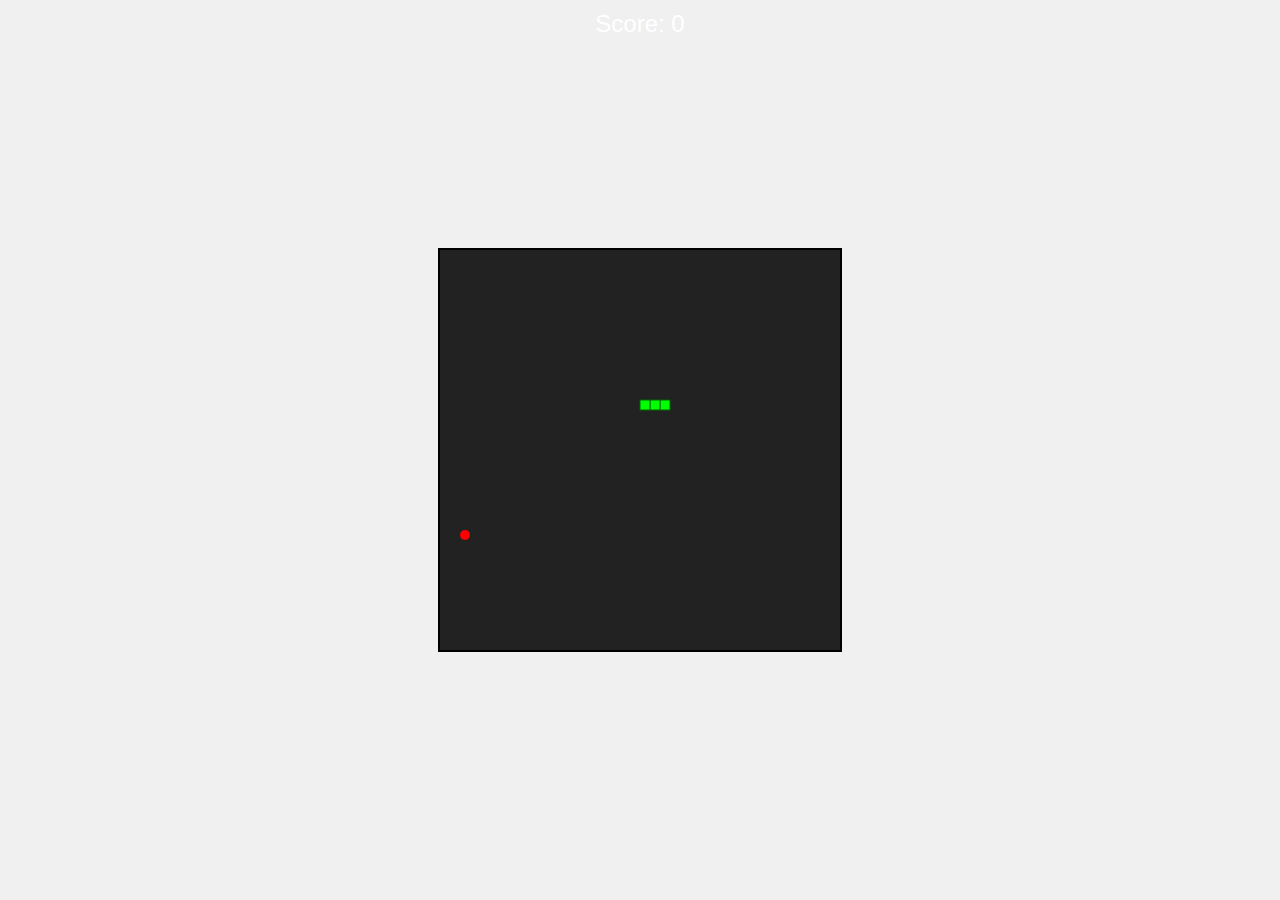
<file: canvas/canvas.html>
<!DOCTYPE html>
<html lang="en">
<head>
  <meta charset="UTF-8">
  <meta name="viewport" content="width=device-width, initial-scale=1.0">
  <title>Enhanced Canvas Snake</title>
  <style>
    body {
      display: flex;
      justify-content: center;
      align-items: center;
      height: 100vh;
      margin: 0;
      background-color: #f0f0f0;
    }
    canvas {
      border: 2px solid black;
      background-color: #222;
    }
    #scoreBoard {
      position: absolute;
      top: 10px;
      font-family: Arial, sans-serif;
      font-size: 24px;
      color: #fff;
    }
  </style>
</head>
<body>

<div id="scoreBoard">Score: 0</div>
<canvas id="myCanvas" width="400" height="400"></canvas>

<script>
  var canvas = document.getElementById("myCanvas");
  var ctx = canvas.getContext("2d");

  // সাপের এবং খাবারের প্রাথমিক অবস্থা
  var snake = [{x: 150, y: 150}, {x: 140, y: 150}, {x: 130, y: 150}];
  var dx = 10;
  var dy = 0;
  var food = {x: 200, y: 200};
  var score = 0;
  var speed = 100;

  // সাপ এবং খাবারের রঙ
  var snakeColor = "#00FF00";
  var snakeBorderColor = "#006600";
  var foodColor = "#FF0000";

  // স্কোর আপডেটের জন্য ফাংশন
  function updateScore() {
    document.getElementById("scoreBoard").innerText = "Score: " + score;
  }

  // সাপ আঁকার ফাংশন
  function drawSnake() {
    snake.forEach(part => {
      ctx.fillStyle = snakeColor;
      ctx.strokeStyle = snakeBorderColor;
      ctx.fillRect(part.x, part.y, 10, 10);
      ctx.strokeRect(part.x, part.y, 10, 10);
    });
  }

  // খাবার আঁকার ফাংশন
  function drawFood() {
    ctx.fillStyle = foodColor;
    ctx.beginPath();
    ctx.arc(food.x + 5, food.y + 5, 5, 0, 2 * Math.PI);
    ctx.fill();
  }

  // সাপের গতি আপডেট করার ফাংশন
  function moveSnake() {
    var head = {x: snake[0].x + dx, y: snake[0].y + dy};
    snake.unshift(head);

    // খাবার খাওয়ার লজিক
    if (head.x === food.x && head.y === food.y) {
      score++;
      updateScore();
      generateFood();
      // গতি বাড়ানো
      if (speed > 50) speed -= 5;
    } else {
      snake.pop();
    }
  }

  // নতুন খাবার তৈরি করার ফাংশন
  function generateFood() {
    do {
      food.x = Math.floor(Math.random() * 40) * 10;
      food.y = Math.floor(Math.random() * 40) * 10;
    } while (snake.some(part => part.x === food.x && part.y === food.y));
  }

  // সাপ নিজেকে বা দেয়ালে আঘাত করেছে কিনা চেক
  function checkCollision() {
    for (var i = 1; i < snake.length; i++) {
      if (snake[i].x === snake[0].x && snake[i].y === snake[0].y) return true;
    }
    return (
      snake[0].x < 0 || 
      snake[0].x >= canvas.width || 
      snake[0].y < 0 || 
      snake[0].y >= canvas.height
    );
  }

  // ক্যানভাস পরিষ্কার করার ফাংশন
  function clearCanvas() {
    ctx.clearRect(0, 0, canvas.width, canvas.height);
  }

  // কীবোর্ড নিয়ন্ত্রণ
  document.addEventListener("keydown", function(event) {
    if (event.key === "ArrowUp" && dy === 0) {
      dx = 0; dy = -10;
    } else if (event.key === "ArrowDown" && dy === 0) {
      dx = 0; dy = 10;
    } else if (event.key === "ArrowLeft" && dx === 0) {
      dx = -10; dy = 0;
    } else if (event.key === "ArrowRight" && dx === 0) {
      dx = 10; dy = 0;
    }
  });

  // গেম লুপ
  function gameLoop() {
    if (checkCollision()) {
      alert("Game Over! Final Score: " + score);
      document.location.reload();
      return;
    }
    clearCanvas();
    moveSnake();
    drawSnake();
    drawFood();
    setTimeout(gameLoop, speed);
  }

  // গেম শুরু
  generateFood();
  gameLoop();

</script>

</body>
</html>
</file>
